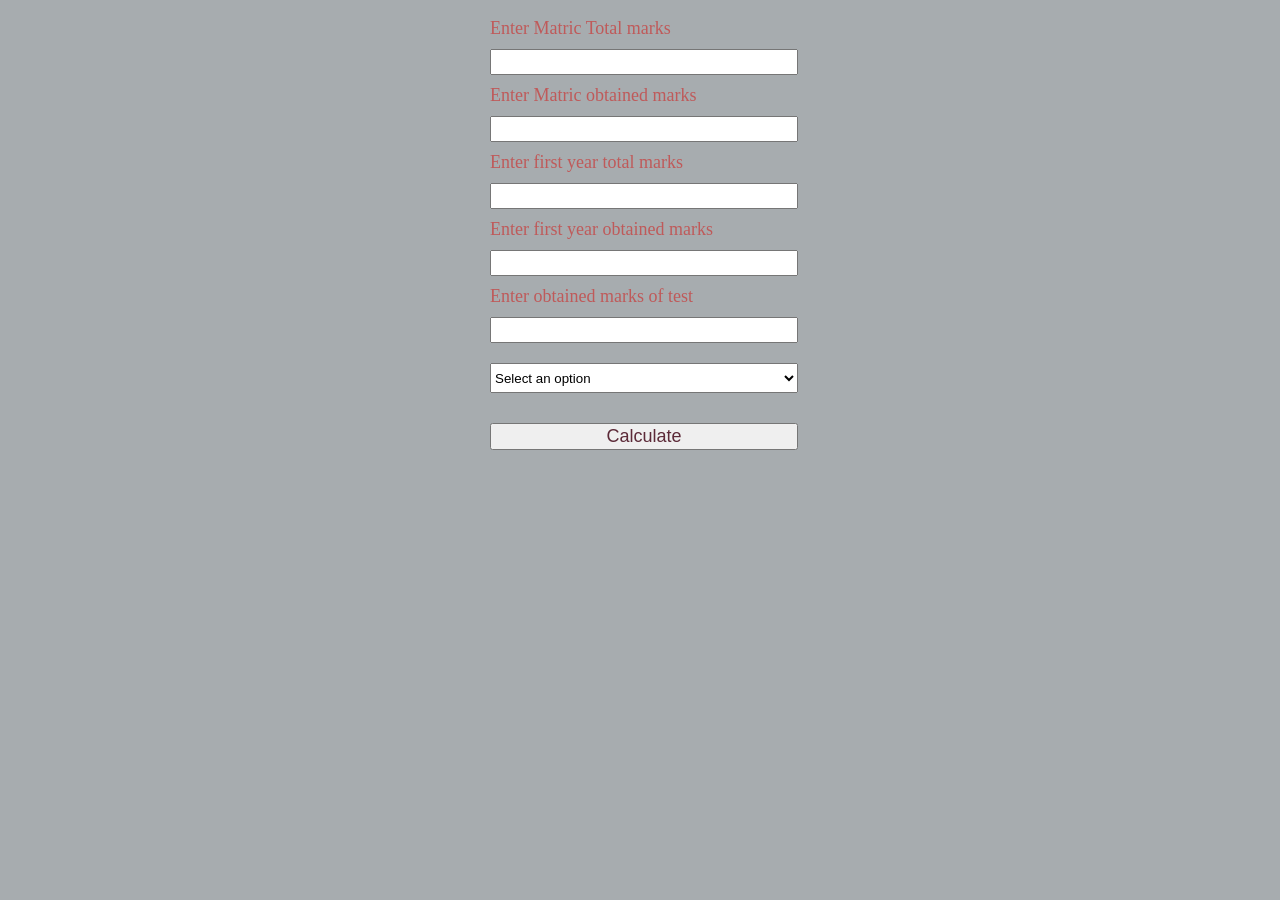
<file: index.html>
<!DOCTYPE html>
<html lang="en">
<head>
    <meta charset="UTF-8">
    <meta name="viewport" content="width=device-width, initial-scale=1.0">
    <link rel="stylesheet" href="styles.css">
    <title>Ecat Calculator</title>
</head>
<body>
    <div class="container">
        <label >Enter Matric Total marks</label>
        <input id="matrictotal"type="number">
        <label >Enter Matric obtained marks</label>
        <input id="matricobt"type="number">
        <label >Enter first year total marks</label>
        <input id="firsttotal" type="number">
        <label >Enter first year obtained marks</label>
        <input id="firstobtained" type="number">
        <label >Enter obtained marks of test</label>
        <input id="testobtained"type="number">
        <select name="" id="selection">

            
            <option value="">Select an option</option>
            <option value="ECAT">ECAT</option>
            
            <option value="NET">NET</option>
        </select>
        <button onclick="calculate()">Calculate</button>
     <h1 id="result"></h1>
    </div>
    <script src="index.js"></script>
</body>

</html>
</file>
<file: styles.css>
.container{
    display:grid;
    grid-template-columns: repeat(1,fr);
    width: 300px;
    
}
label{
    margin-top: 10px;
    margin-bottom: 10px;
    color:hsl(0, 44%, 55%);
    font-size: large;
}
body{
    background-color: hsl(202, 5%, 67%);
    display: flex;
    align-items: center;
    justify-content: center;
}
input{
    width: 300px;
    height: 20px;
}
button{
    margin-top: 30px;
    color: rgb(92, 42, 56);
    font-size: large;
}
button:hover{
    background-color:rgb(134, 126, 127);
    transform: scale(1.1);
}
select{
    margin-top: 20px;
    height:30px;
    
}
h1{
    color:black;
}
</file>
